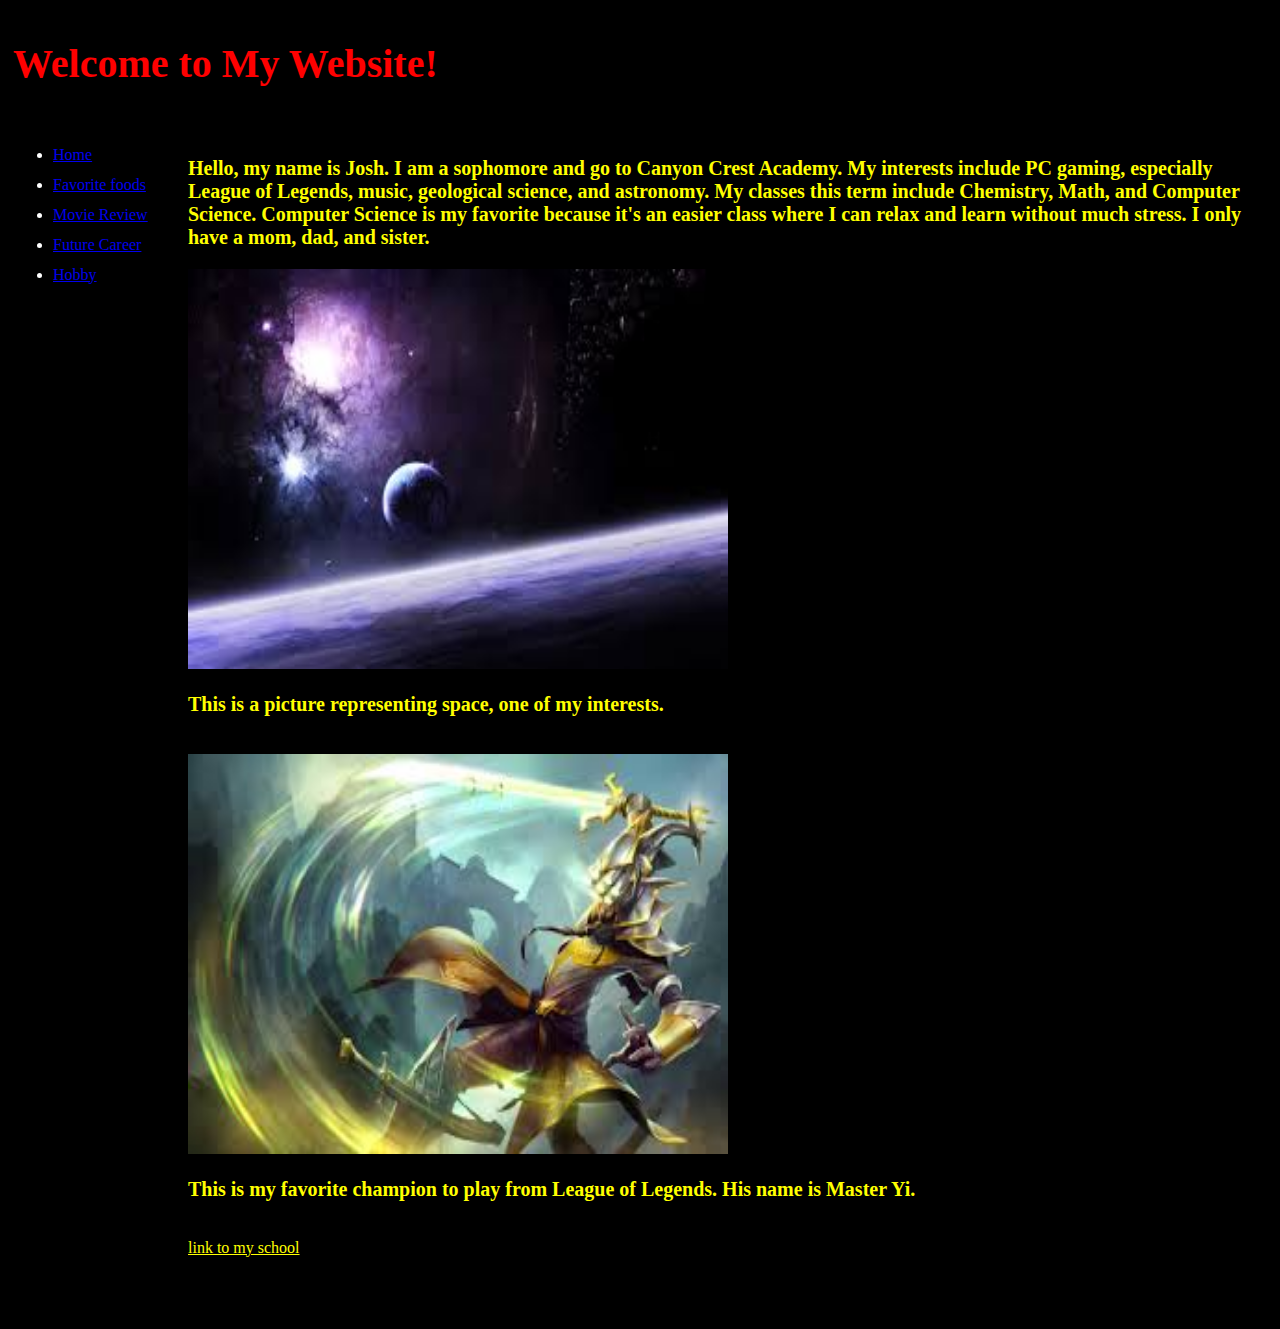
<file: index.html>
<!DOCTYPE html>
<html>
<head>
<link rel="stylesheet" href="styles.css">
<title>GithuB</title>
    
</head>
    
<body>
    <!--header-->
<header>
<h1>Welcome to My Website!</h1>
</header>
    <!--navigation bar-->
<nav>
<ul>
    <li>
        <a href="index.html">Home</a>
    </li>
   <li>
       <a href="FavoriteFood.html">Favorite foods</a>
   </li>
    <li>
        <a href="MovieReview.html">Movie Review</a>
   </li> 
    <li>
        <a href="Career.html">Future Career</a>
   </li>
   <li>
        <a href="hobby.html">Hobby</a>
   </li>
</ul>
</nav>
    <!--intro to self, pictures, and hobbies-->
<br>   
<p id="trash">Hello, my name is Josh.  I am a sophomore and go to Canyon Crest Academy.  My interests include PC gaming, especially League of Legends, music, geological science, and astronomy.  My classes this term include Chemistry, Math, and Computer Science.  Computer Science is my favorite because it's an easier class where I can relax and learn without much stress.  I only have a mom, dad, and sister.</p>
    <img src="space.jpg" alt="space image" height=400 width=540>
    <p id="trash">This is a picture representing space, one of my interests.</p>
    <br>
    <img src="yee.jpg" alt="yee image" height=400 width=540>
    <p id="trash">This is my favorite champion to play from League of Legends. His name is Master Yi.</p>
    <br>
    <a id="d" href="http://cc.sduhsd.net/">link to my school</a>
</body>
</html>
</file>
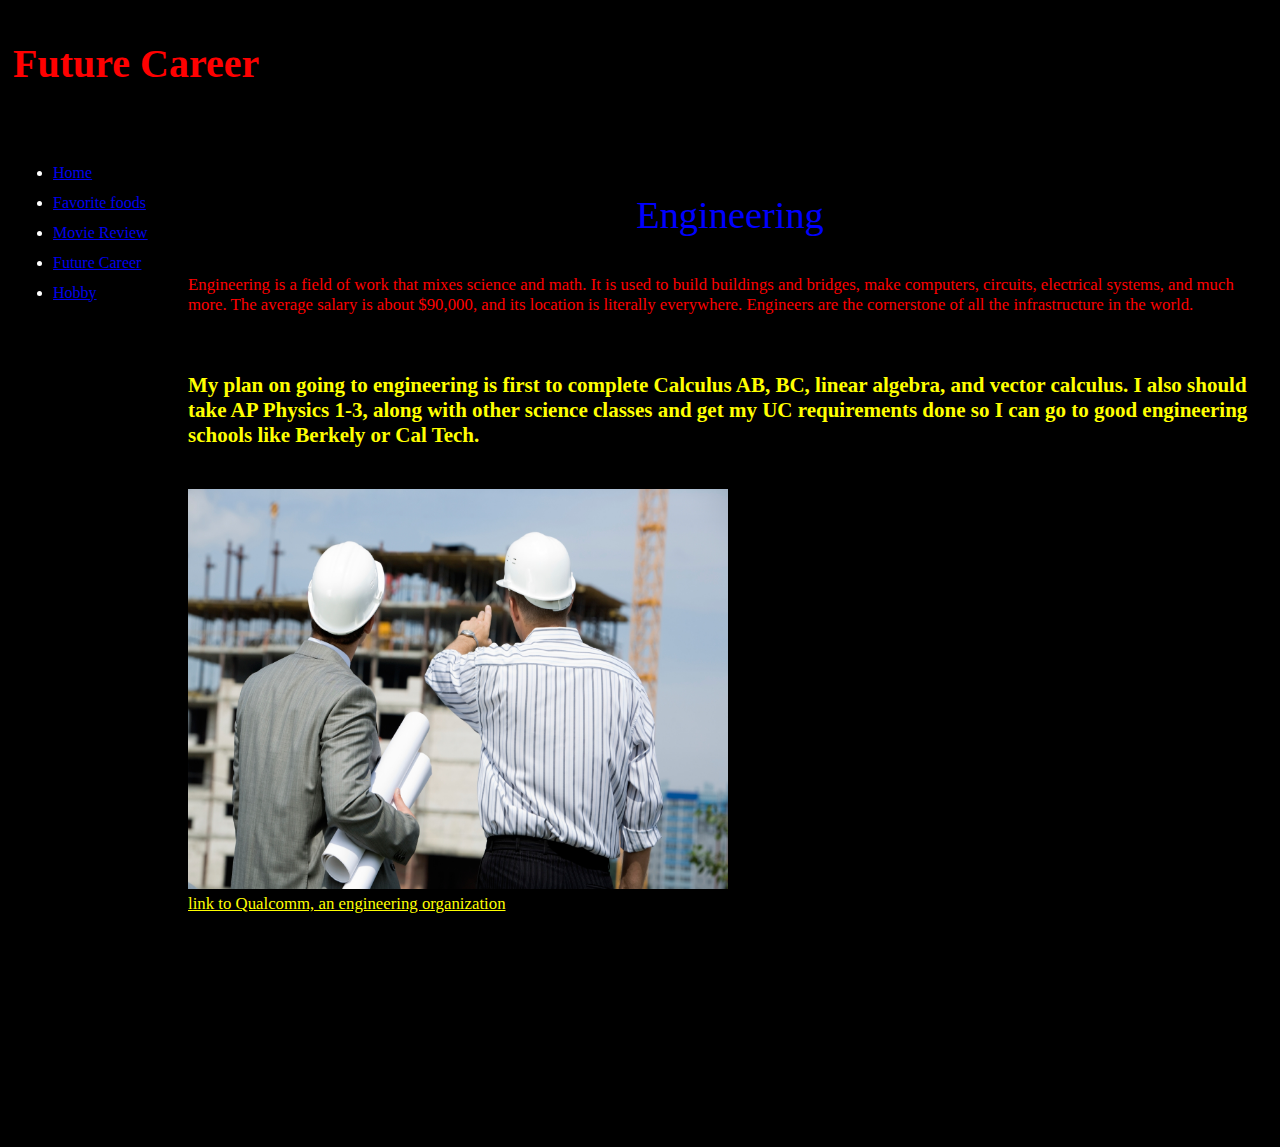
<file: Career.html>
<!DOCTYPE html>
<html>
<head>
<style>
  body{
    background: url("black.png"); 
    background-color: #cccccc;
    background-size: 2000px 2000px;
    }
  .tl{
background-color: black;
color: blue;
font-size: 240%;
text-align: center;
  
}
  
.ti{
background-color: black;
color: red;
font-size: 105%;
  
}
header{
    
    background-color:black;
    color:red;
    text-allign:center;
    padding:5px;
    font-size:125%;
    }
nav{
    line-height:30px;
    background-color:black;
    color:white;
    height:1000px;
    width:170px;
    float:left;
    padding:5px;
       
}
p#trash{
    font-size:125%;
    text-align:left;
    font-weight:bold;
    color:yellow;
}
a#d{
    color: yellow;
    }
</style>
<title>GithuB</title>
    
</head>

<!--This is the header for the future career-->
<body>
    
<header>
<h1>Future Career</h1>
</header>
<br>
  <nav>
<ul>
   <li>
     <a href="index.html">Home</a>
   <li>
       <a href="FavoriteFood.html">Favorite foods</a>
   </li>
    <li>
        <a href="MovieReview.html">Movie Review</a>
   </li> 
 <li>
        <a href="Career.html">Future Career</a>
   </li>
   <li>
        <a href="hobby.html">Hobby</a>
   </li>
   
</ul>
</nav>
  <br>
  <div class="tl">
  <p>Engineering</p>
</div>
<!--description of employment-->
<div class="ti">
  <p>Engineering is a field of work that mixes science and math.  It is used to build buildings and bridges, make computers, circuits, electrical systems, and much more. The average salary is about $90,000, and its location is literally everywhere.  Engineers are the cornerstone of all the infrastructure in the world.</p>
  <br>
  <!--school/college plan-->
  <p id="trash">My plan on going to engineering is first to complete Calculus AB, BC, linear algebra, and vector calculus.  I also should take AP Physics 1-3, along with other science classes and get my UC requirements done so I can go to good engineering schools like Berkely or Cal Tech.</p>
  <br>
  <!--image of-->
  <img src="build.jpg" alt="engineerz image" height=400 width=540>
 <br>
  <!--link to-->
   <a id="d" href="https://www.qualcomm.com/">link to Qualcomm, an engineering organization</a>
</body>
</head>
</html>
</file>
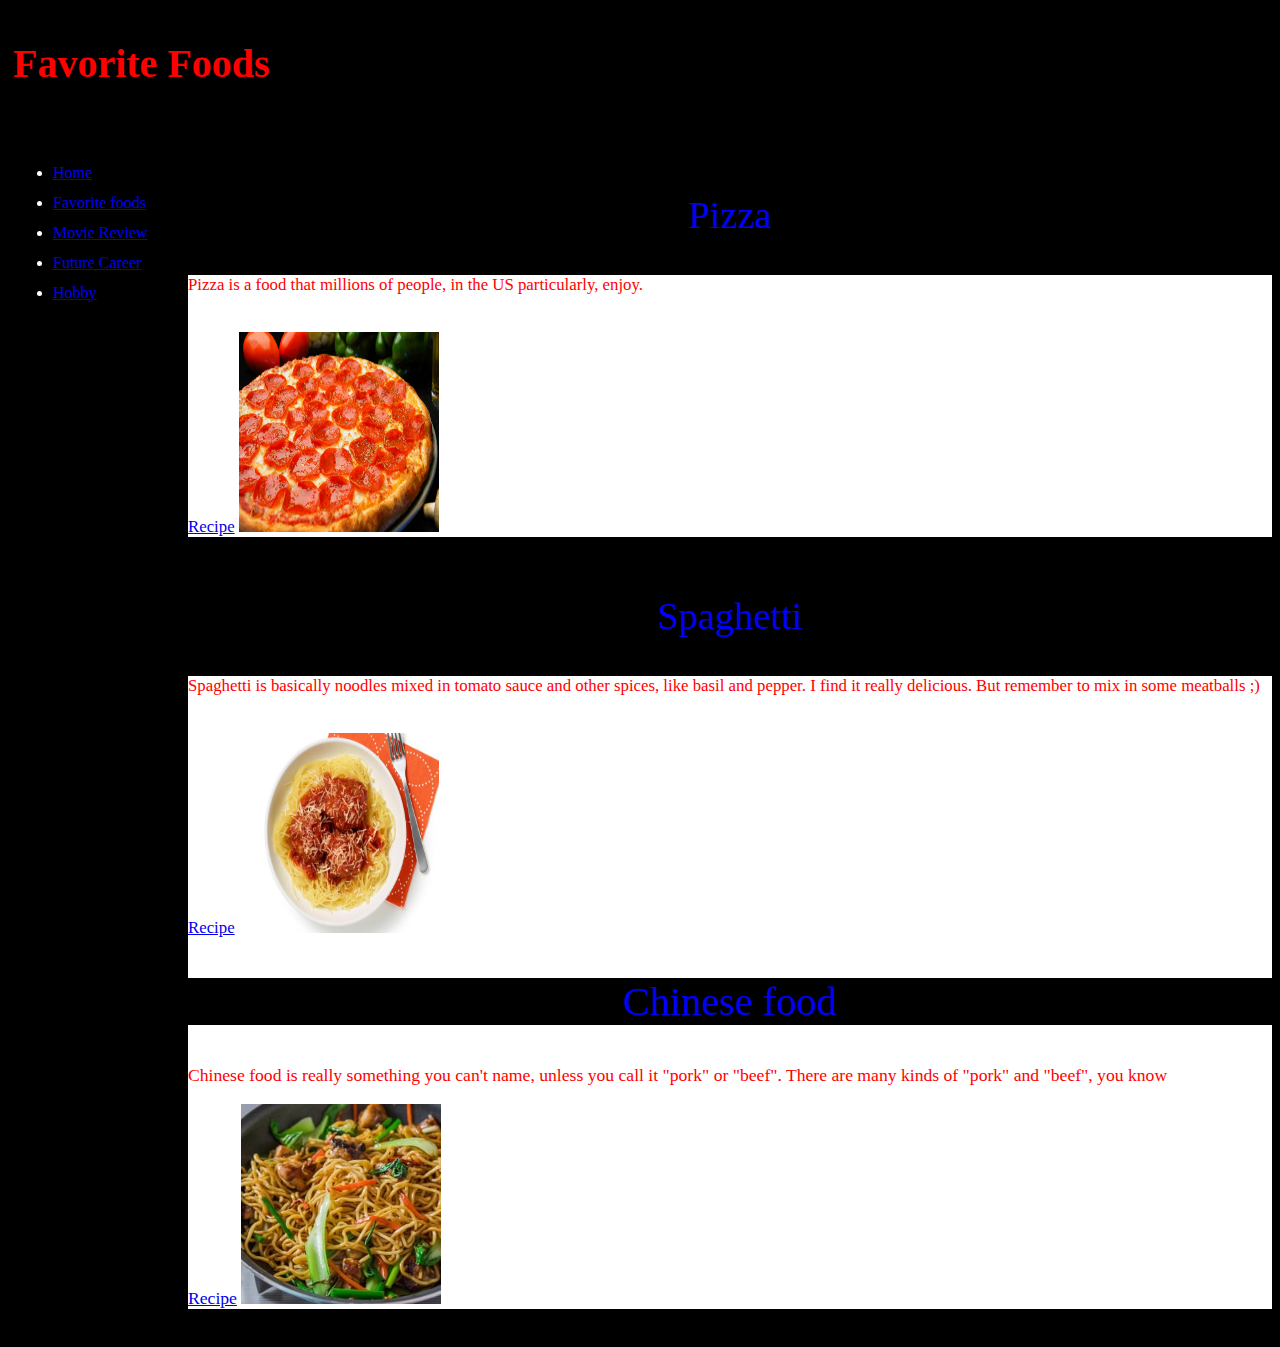
<file: FavoriteFood.html>
<!DOCTYPE html>
<html>
<head>
<style>
body{
    background: url("black.png"); 
    background-color: #cccccc;
    background-size: 2000px 2000px;
    }
.tl{
background-color: black;
color: blue;
font-size: 240%;
text-align: center;
  
}
  
.ti{
background-color: white;
color: red;
font-size: 105%;
  
}
header{
    
    background-color:black;
    color:red;
    text-allign:center;
    padding:5px;
    font-size:125%;
    }
nav{
    line-height: 30px;
    background-color: black;
    color: white;
    height: 1200px;
    width: 170px;
    float: left;
    padding: 5px;
       
}
p#trash{
    font-size:125%;
    text-align:left;
    font-weight:bold;
    color:yellow;
}
a#d{
    color: yellow;
    }
</style>
<title>Github</title>
    
</head>

    
<body>
    
<header>
<h1>Favorite Foods</h1>
</header>
<br>
    <!--Navigation Bar from Favorite Foods-->
  <nav>
<ul>
   <li>
     <a href="index.html">Home</a>
   <li>
       <a href="FavoriteFood.html">Favorite foods</a>
   </li>
    <li>
        <a href="MovieReview.html">Movie Review</a>
   </li> 
  <li>
        <a href="Career.html">Future Career</a>
   </li>
     <li>
        <a href="hobby.html">Hobby</a>
   </li>
   
</ul>
</nav>
  <br>
    <!--Pizza :)-->
<div class="tl">
  <p>Pizza</p>
</div>

<div class="ti">
  <p>Pizza is a food that millions of people, in the US particularly, enjoy.</p>
  <br>
  <a href="http://allrecipes.com/recipe/240376/homemade-pepperoni-pizza/">Recipe</a>
     <img src="pizza.jpg" alt="pizza image" height=200 width=200>
<br>
</div>
<br>
    <!--spaghetti-->
<div class="tl">
  <p>Spaghetti</p>
  </div>
  <div class="ti">
  <p>Spaghetti is basically noodles mixed in tomato sauce and other spices, like basil and pepper.  I find it really delicious.  But remember to mix in some meatballs ;)</p>
  <br>
   <a href="http://allrecipes.com/recipe/213266/meat-lovers-slow-cooker-spaghetti-sauce/?internalSource=hn_carousel%2002_Meat-Lover%27s%20Slow%20Cooker%20Spaghetti%20Sauce&referringId=505&referringContentType=recipe%20hub&referringPosition=carousel%2002">Recipe</a>
 <img src="spaghetti.jpg" alt="spaghetti image" height=200 width=200>
      <!--chinese food-->
   <br>
      <div class="tl">
  <p>Chinese food</p>
      </div>
      <div class="ti">
      <p>Chinese food is really something you can't name, unless you call it "pork" or "beef".  There are many kinds of "pork" and "beef", you know</p>
          <a href="https://lifemadesweeter.com/chicken-chow-mein/">Recipe</a>
          <img src="chow.jpg" alt="chow mein image" height=200 width=200>
          </div>
      </body>

</html>
</file>
<file: styles.css>
body{
    background: url("black.png"); 
    background-color: #cccccc;
    background-size: 2000px 2000px;
    }
header{
    
    background-color:black;
    color:red;
    text-allign:center;
    padding:5px;
    font-size:125%;
    }
nav{
    line-height:30px;
    background-color:black;
    color:white;
    height:1200px;
    width:170px;
    float:left;
    padding:5px;
       
}
p#trash{
    font-size:125%;
    text-align:left;
    font-weight:bold;
    color:yellow;
}
a#d{
    color: yellow;
    }
</file>
